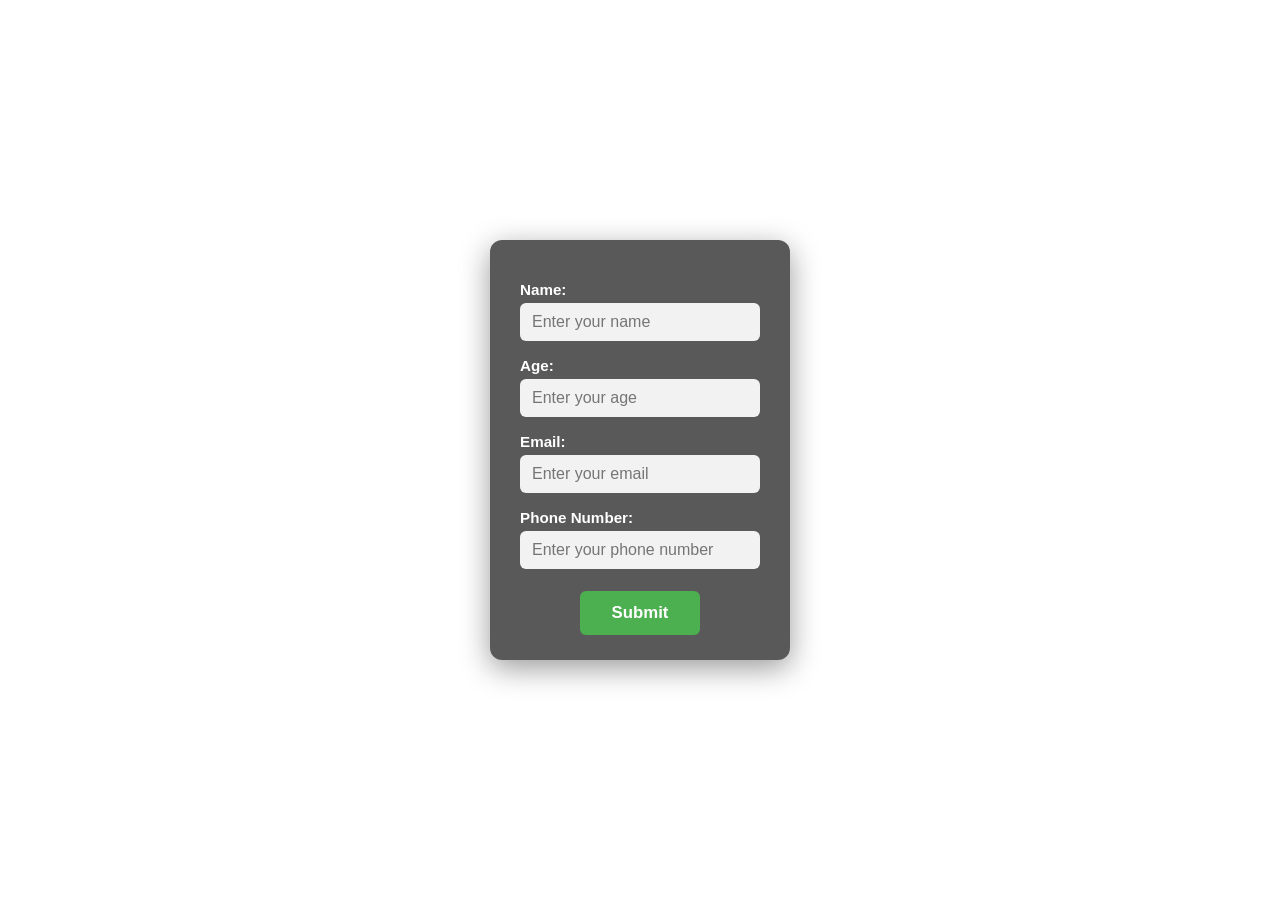
<file: home.html>
<!DOCTYPE html>
<html lang="en">
<head>
    <meta charset="UTF-8">
    <meta name="viewport" content="width=device-width, initial-scale=1.0">
    <title>homepage</title>
</head>
<body style="background-image: url(https://ik.imagekit.io/ii1duviwf/assets/homepage.jpg?updatedAt=1786777859651); background-size: cover;">
    <link rel="stylesheet" href="home.css">
    
    <form action="index.html">
         <label>Name:</label>
    <input type="text" placeholder="Enter your name">

    <label>Age:</label>
    <input type="number" placeholder="Enter your age">

    <label>Email:</label>
    <input type="email" placeholder="Enter your email">

    <label>Phone Number:</label>
    <input type="tel" placeholder="Enter your phone number">

    <button type="submit">Submit</button>

    </form>
        <script src="script.js"></script>
</body>
</html>
</file>
<file: home.css>
* {
    margin: 0;
    box-sizing: border-box;   /* consistent sizing */
}

/* Background on body, not on every element */
body {
    min-height: 100vh;
    background-image: url("homepage.jpg");
    background-size: cover;
    background-position: center;
    background-repeat: no-repeat;
    background-attachment: fixed;
    font-family: Arial, sans-serif;

    /* Centering the form vertically & horizontally */
    display: flex;
    justify-content: center;
    align-items: center;
}

/* ----- Form styling ----- */
form {
    color: white;
    width: 300px;
    /* margin: 100px auto;  removed – flexbox handles centering */
    padding: 25px 30px;
    text-align: center;

    /* Semi‑transparent overlay for better text contrast */
    background: rgba(0, 0, 0, 0.65);
    border-radius: 12px;
    box-shadow: 0 8px 30px rgba(0, 0, 0, 0.4);
}

label {
    display: block;
    margin-top: 16px;
    font-weight: 600;
    text-align: left;
    font-size: 0.95rem;
}

input {
    width: 100%;
    padding: 10px 12px;
    margin-top: 5px;
    box-sizing: border-box;
    border: none;
    border-radius: 6px;
    background: rgba(255, 255, 255, 0.92);
    font-size: 1rem;
    transition: background 0.2s, box-shadow 0.2s;
}

/* Focus state – accessibility + visual feedback */
input:focus {
    outline: none;
    background: #fff;
    box-shadow: 0 0 0 3px rgba(76, 175, 80, 0.5);
}

button {
    margin-top: 22px;
    padding: 12px 32px;
    border: none;
    border-radius: 6px;
    background: #4CAF50;
    color: white;
    font-size: 1.05rem;
    font-weight: 600;
    cursor: pointer;
    transition: background 0.25s, transform 0.1s;
}

button:hover {
    background: #388E3C;
}

button:active {
    transform: scale(0.97);
}

/* ----- Responsive tweak for small screens ----- */
@media (max-width: 400px) {
    form {
        width: 90%;
        padding: 20px 15px;
    }
}
</file>
